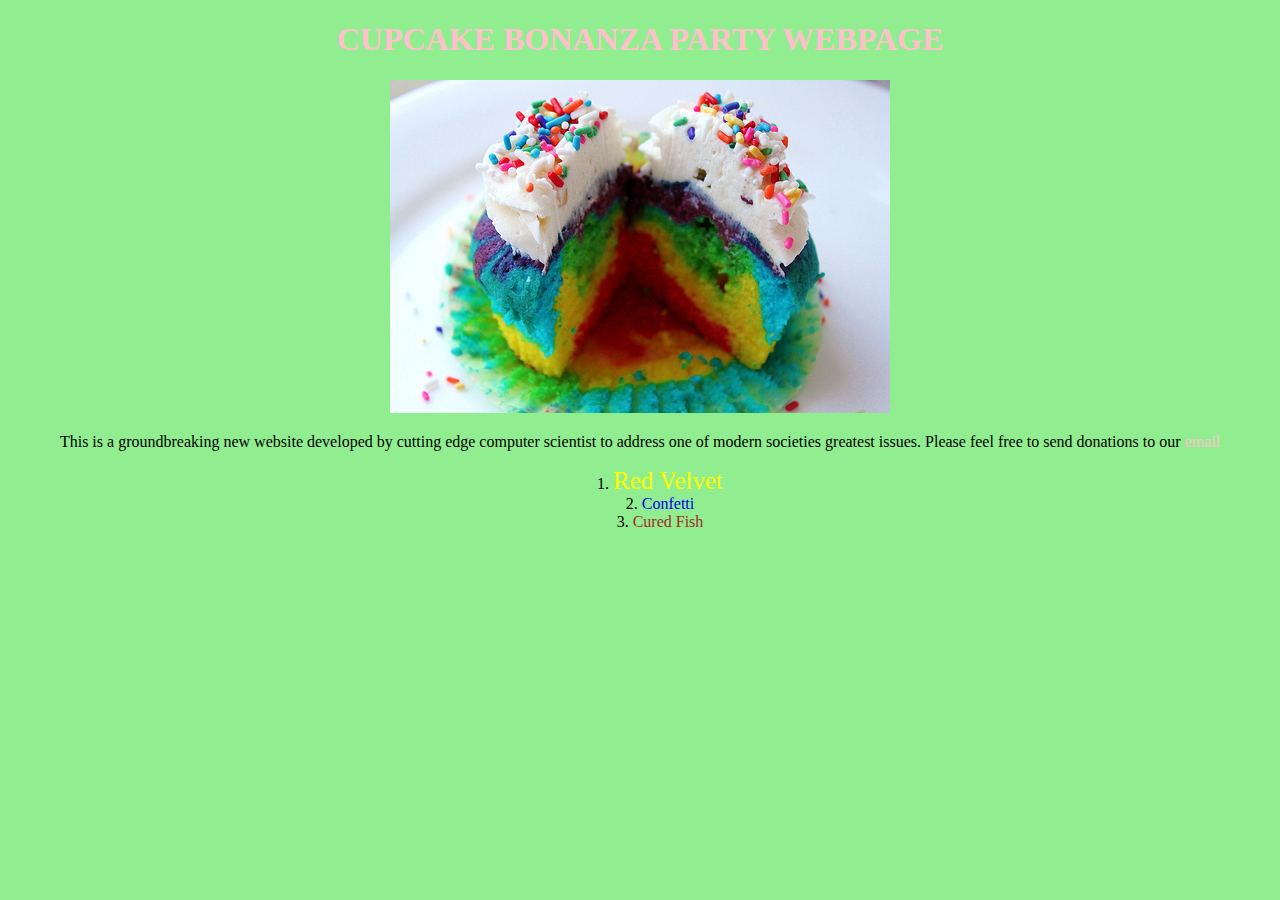
<file: index.html>
<!DOCTYPE html>
<html>
  <head>
    <link href="css/styles.css" rel="stylesheet" type="text/css">
    <title> Cupcake Bonanza </title>
  </head>
  <h1 class="flashy">CUPCAKE BONANZA PARTY WEBPAGE</h1>
  <img src="img/pic1.jpg" alt="picture of a cupcake">
  <p> This is a groundbreaking new website developed by cutting edge computer scientist to address one of modern societies greatest issues. Please feel free to send donations to our <a class="flashy" href="mailto:cupcake@cupcake.com">  email</a>
  <ol>
    <li><a class="best" href="red.html">Red Velvet</a></li>
    <li><a href="conf.html">Confetti</a></li>
    <li><a  class="worst" href="cured.html">Cured Fish</a></li>
</html>
</file>
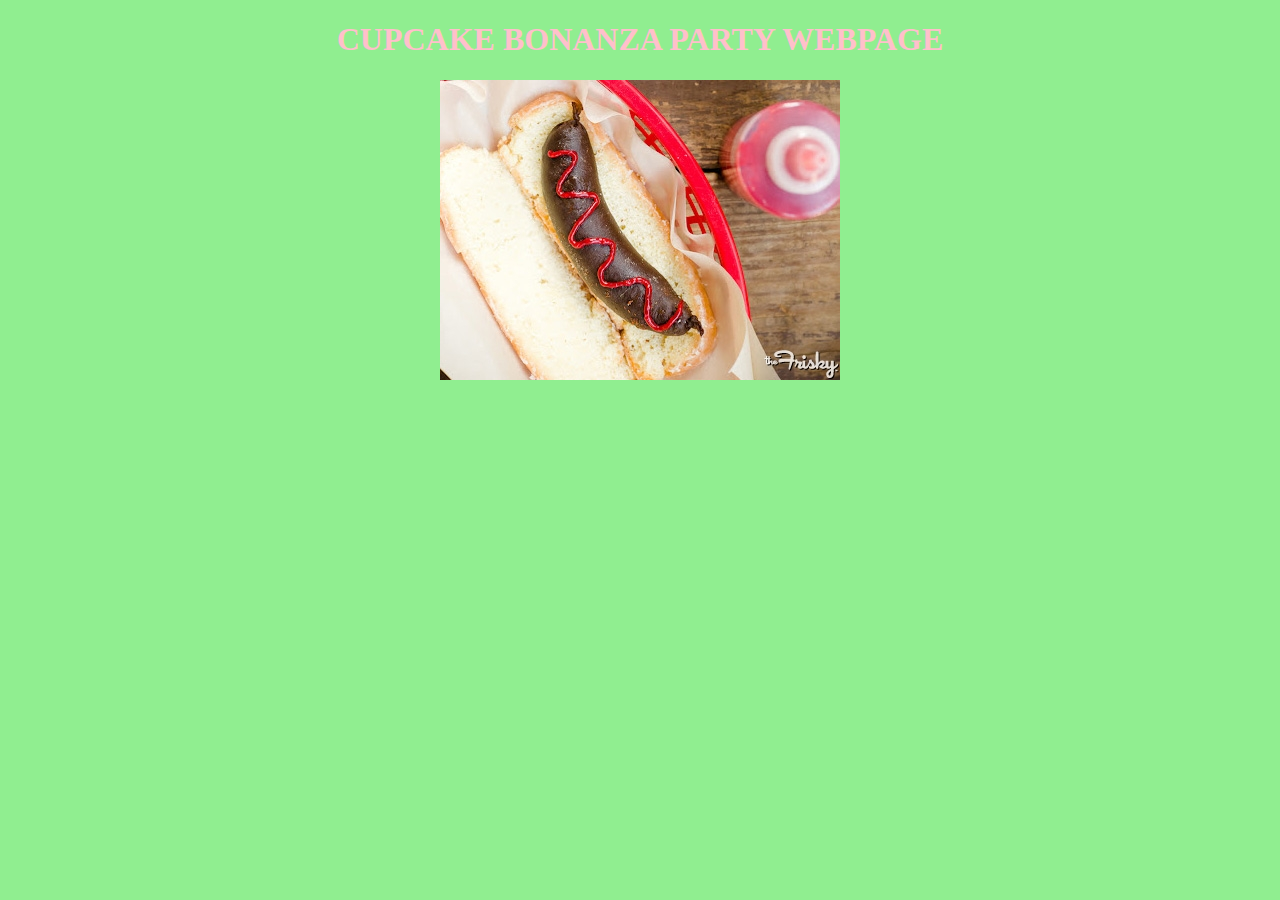
<file: conf.html>
<!DOCTYPE html>
<html>
  <head>
    <link href="css/styles.css" rel="stylesheet" type="text/css">
    <title> Cupcake Bonanza </title>
  </head>
  <h1 class="flashy">CUPCAKE BONANZA PARTY WEBPAGE</h1>
  <img src="img/pic4.jpg" alt="picture of a cupcake">
</file>
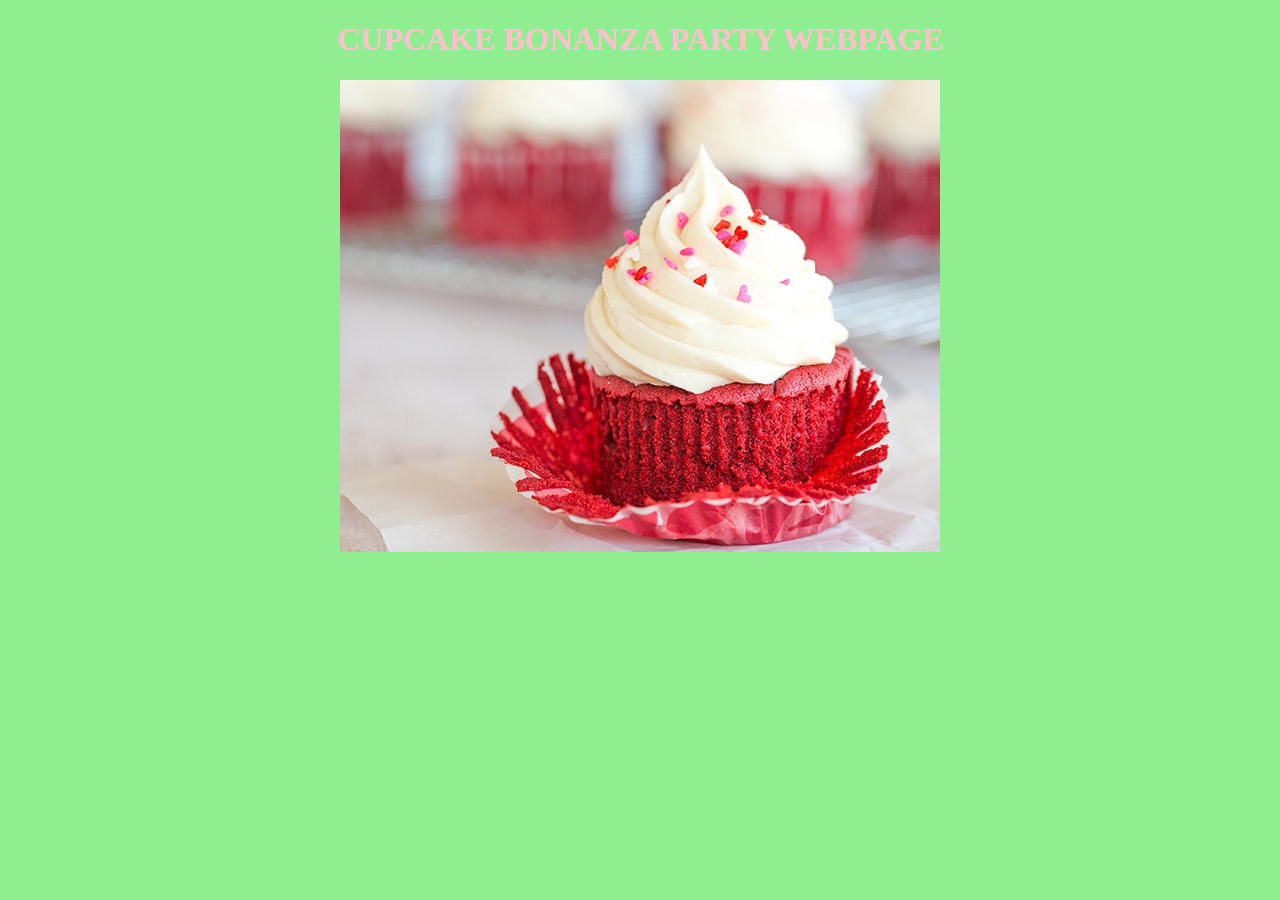
<file: red.html>
<!DOCTYPE html>
<html>
  <head>
    <link href="css/styles.css" rel="stylesheet" type="text/css">
    <title> Cupcake Bonanza </title>
  </head>
  <h1 class="flashy">CUPCAKE BONANZA PARTY WEBPAGE</h1>
  <img src="img/pic3.jpg" alt="picture of a cupcake">
</file>
<file: css/styles.css>
body{
  background-color: lightgreen;
  text-align: center;
}
.flashy{
  color:pink;
}
.best{
  color: yellow;
  font-size: 25px;
}

.worst{
  color: brown;
}

a{
  text-decoration: none;
}

li{
  list-style-position: inside;
}
</file>
